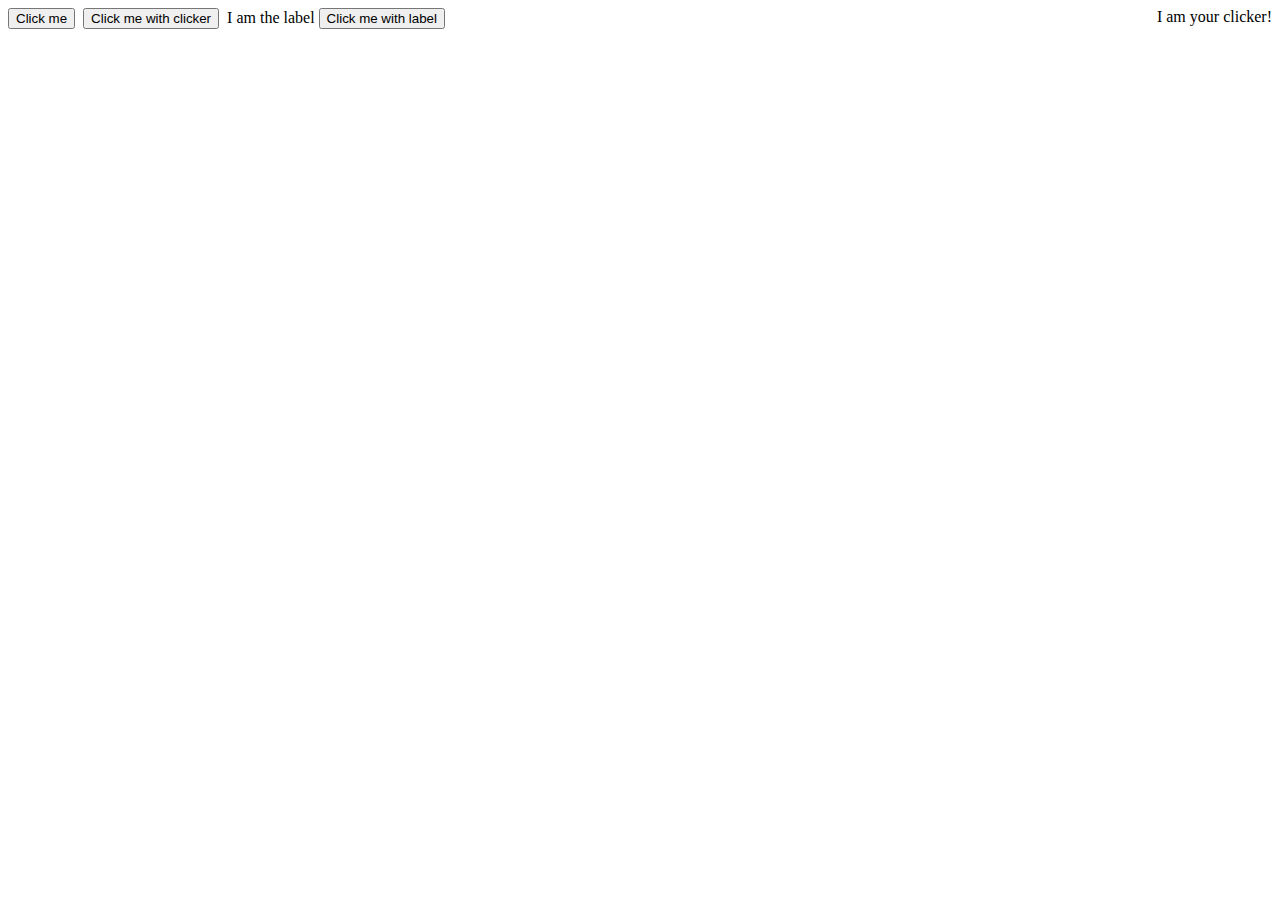
<file: index.html>
<!DOCTYPE html>
<html lang="en">
  <head>
    <meta charset="UTF-8" />
    <meta name="viewport" content="width=device-width, initial-scale=1.0" />
    <title>Document</title>

    <link rel="stylesheet" href="style.css" type="text/css" />
  </head>
  <body>
    <main>
      <button type="button">Click me</button>

      <button id="clickered" type="button">Click me with clicker</button>

      <label>
        I am the label
        <button id="labeled" type="button">Click me with label</button>
      </label>

      <label for="clickered" tabindex>I am your clicker!</label>
    </main>

    <script src="scripts.js" type="text/javascript"></script>
  </body>
</html>
</file>
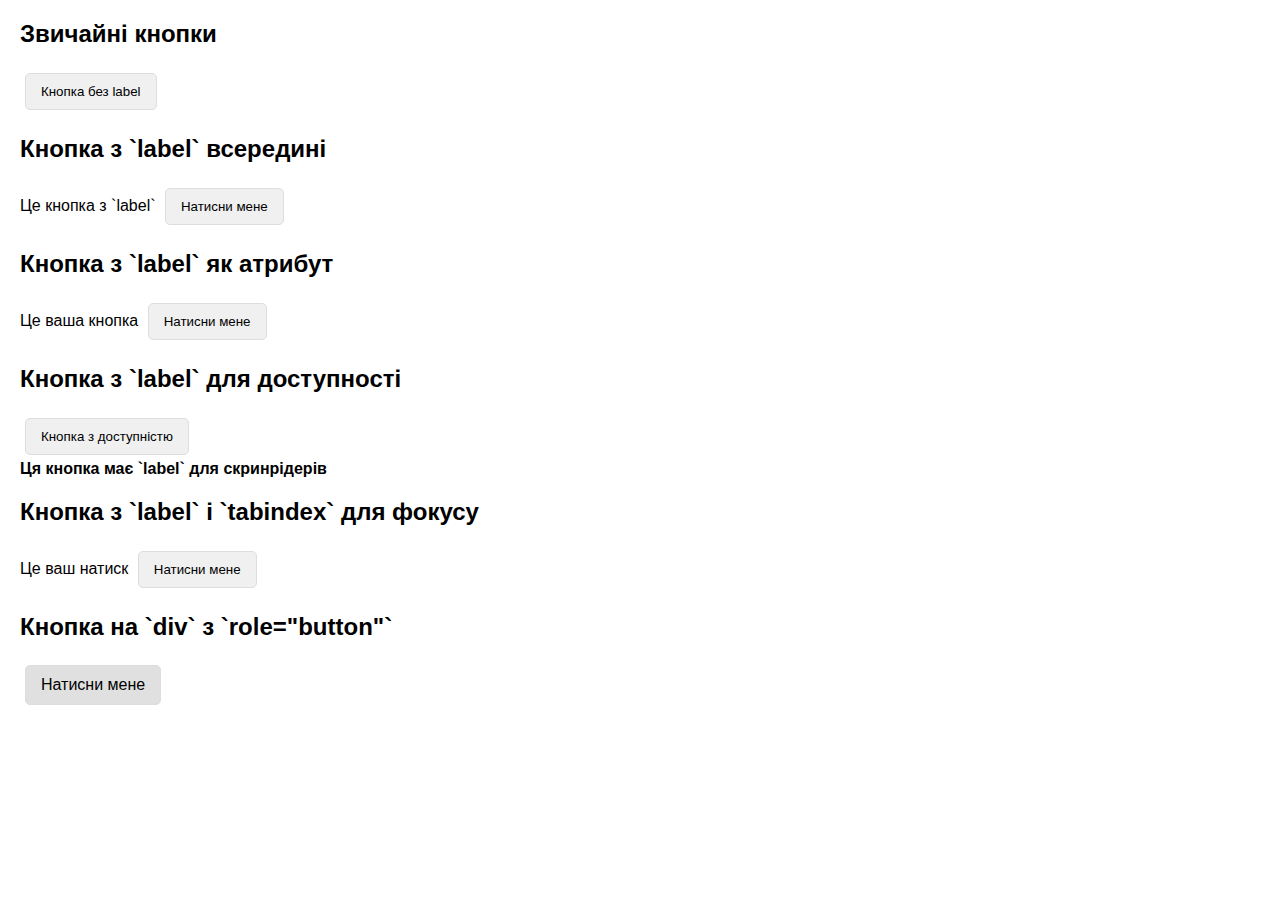
<file: index_full.html>
<!DOCTYPE html>
<html lang="uk">
  <head>
    <meta charset="UTF-8" />
    <meta name="viewport" content="width=device-width, initial-scale=1.0" />
    <title>Приклад використання label з кнопками</title>
    <style>
      body {
        font-family: Arial, sans-serif;
        margin: 20px;
      }
      .container {
        margin-bottom: 20px;
      }
      button {
        padding: 10px 15px;
        margin: 5px;
        border: 1px solid #ddd;
        border-radius: 5px;
        background-color: #f0f0f0;
        cursor: pointer;
      }
      button:hover {
        background-color: #ddd;
      }
      .role-button {
        display: inline-block;
        padding: 10px 15px;
        margin: 5px;
        border: 1px solid #ddd;
        border-radius: 5px;
        background-color: #e0e0e0;
        cursor: pointer;
        text-align: center;
      }
      .role-button:hover {
        background-color: #ccc;
      }
      .label-text {
        display: block;
        margin-bottom: 10px;
        font-weight: bold;
      }
    </style>
  </head>
  <body>
    <div class="container">
      <h2>Звичайні кнопки</h2>

      <button id="simpleButton" type="button">Кнопка без label</button>
    </div>

    <div class="container">
      <h2>Кнопка з `label` всередині</h2>

      <label>
        Це кнопка з `label`
        <button id="button1" type="button">Натисни мене</button>
      </label>
    </div>

    <div class="container">
      <h2>Кнопка з `label` як атрибут</h2>

      <label for="button2">Це ваша кнопка</label>
      <button id="button2" type="button">Натисни мене</button>
    </div>

    <div class="container">
      <h2>Кнопка з `label` для доступності</h2>

      <button id="button3" type="button" aria-labelledby="label3">
        Кнопка з доступністю
      </button>

      <span id="label3" class="label-text"
        >Ця кнопка має `label` для скринрідерів</span
      >
    </div>

    <div class="container">
      <h2>Кнопка з `label` і `tabindex` для фокусу</h2>

      <label for="button4" tabindex="0">Це ваш натиск</label>
      <button id="button4" type="button">Натисни мене</button>
    </div>

    <div class="container">
      <h2>Кнопка на `div` з `role="button"`</h2>

      <div class="role-button" role="button" tabindex="0" id="roleButton">
        Натисни мене
      </div>
    </div>

    <script>
      const simpleButton = document.querySelector("#simpleButton");
      const button1 = document.querySelector("#button1");
      const button2 = document.querySelector("#button2");
      const button3 = document.querySelector("#button3");
      const button4 = document.querySelector("#button4");
      const roleButton = document.querySelector("#roleButton");

      simpleButton.addEventListener("click", () => {
        alert("Звичайна кнопка натиснута");
      });

      button1.addEventListener("click", () => {
        alert("Кнопка 1 натиснута");
      });

      button2.addEventListener("click", () => {
        alert("Кнопка 2 натиснута");
      });

      button3.addEventListener("click", () => {
        alert("Кнопка 3 натиснута");
      });

      button4.addEventListener("click", () => {
        alert("Кнопка 4 натиснута");
      });

      roleButton.addEventListener("click", () => {
        alert("Кнопка на div натиснута");
      });

      roleButton.addEventListener("keydown", (event) => {
        if (event.key === "Enter" || event.key === " ") {
          roleButton.click();
        }
      });

      document
        .querySelector("label[tabindex]")
        .addEventListener("click", () => {
          button4.click();
        });
    </script>
  </body>
</html>
</file>
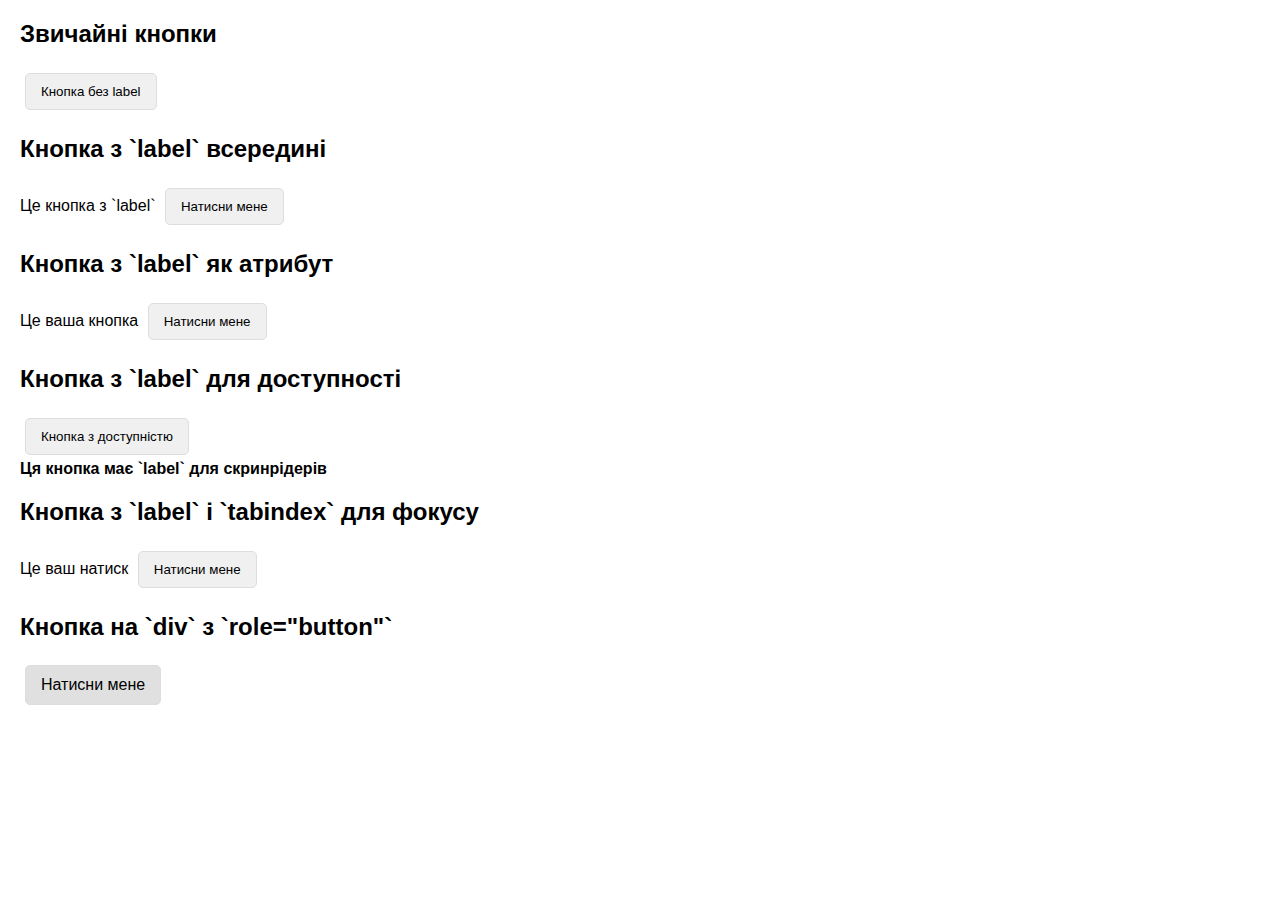
<file: index_full_P.html>
<!DOCTYPE html>
<html lang="uk">
  <head>
    <meta charset="UTF-8" />
    <meta name="viewport" content="width=device-width, initial-scale=1.0" />
    <title>Приклад використання label з кнопками</title>
    <style>
      body {
        font-family: Arial, sans-serif;
        margin: 20px;
      }
      .container {
        margin-bottom: 20px;
      }
      button {
        padding: 10px 15px;
        margin: 5px;
        border: 1px solid #ddd;
        border-radius: 5px;
        background-color: #f0f0f0;
        cursor: pointer;
      }
      button:hover {
        background-color: #ddd;
      }
      .role-button {
        display: inline-block;
        padding: 10px 15px;
        margin: 5px;
        border: 1px solid #ddd;
        border-radius: 5px;
        background-color: #e0e0e0;
        cursor: pointer;
        text-align: center;
      }
      .role-button:hover {
        background-color: #ccc;
      }
      .label-text {
        display: block;
        margin-bottom: 10px;
        font-weight: bold;
      }
    </style>
  </head>
  <body>
    <!-- Контейнер для звичайної кнопки з обробником подій -->
    <div class="container">
      <h2>Звичайні кнопки</h2>
      <!-- Проста кнопка без додаткових елементів -->
      <button id="simpleButton" type="button">Кнопка без label</button>
    </div>

    <!-- Контейнер для кнопки з `label` всередині -->
    <div class="container">
      <h2>Кнопка з `label` всередині</h2>
      <!-- Текст `label` знаходиться до кнопки і користувач може натискати на текст або кнопку -->
      <label>
        Це кнопка з `label`
        <button id="button1" type="button">Натисни мене</button>
      </label>
    </div>

    <!-- Контейнер для кнопки з `label` як атрибут -->
    <div class="container">
      <h2>Кнопка з `label` як атрибут</h2>
      <!-- Текст `label` знаходиться окремо від кнопки, але прив'язаний через атрибут `for` -->
      <label for="button2">Це ваша кнопка</label>
      <button id="button2" type="button">Натисни мене</button>
    </div>

    <!-- Контейнер для кнопки з `label` для доступності -->
    <div class="container">
      <h2>Кнопка з `label` для доступності</h2>
      <!-- Кнопка з `aria-labelledby`, що вказує на `span` з текстом для екранних читалок -->
      <button id="button3" type="button" aria-labelledby="label3">
        Кнопка з доступністю
      </button>
      <!-- `span` з текстом для скринрідерів -->
      <span id="label3" class="label-text"
        >Ця кнопка має `label` для скринрідерів</span
      >
    </div>

    <!-- Контейнер для кнопки з `label` і `tabindex` для фокусу -->
    <div class="container">
      <h2>Кнопка з `label` і `tabindex` для фокусу</h2>
      <!-- Текст `label` має атрибут `tabindex`, що дозволяє фокусуватися на ньому -->
      <label for="button4" tabindex="0">Це ваш натиск</label>
      <button id="button4" type="button">Натисни мене</button>
    </div>

    <!-- Контейнер для кнопки на `div` з `role="button"` -->
    <div class="container">
      <h2>Кнопка на `div` з `role="button"`</h2>
      <!-- `div` з рольовою кнопкою та `tabindex` для доступності -->
      <div class="role-button" role="button" tabindex="0" id="roleButton">
        Натисни мене
      </div>
    </div>

    <script>
      // Вибір кнопок і div з ролю кнопки за допомогою querySelector
      const simpleButton = document.querySelector("#simpleButton");
      const button1 = document.querySelector("#button1");
      const button2 = document.querySelector("#button2");
      const button3 = document.querySelector("#button3");
      const button4 = document.querySelector("#button4");
      const roleButton = document.querySelector("#roleButton");

      // Додавання обробника подій для звичайної кнопки
      simpleButton.addEventListener("click", () => {
        alert("Звичайна кнопка натиснута");
      });

      // Додавання обробника подій для кнопки 1
      button1.addEventListener("click", () => {
        alert("Кнопка 1 натиснута");
      });

      // Додавання обробника подій для кнопки 2
      button2.addEventListener("click", () => {
        alert("Кнопка 2 натиснута");
      });

      // Додавання обробника подій для кнопки 3
      button3.addEventListener("click", () => {
        alert("Кнопка 3 натиснута");
      });

      // Додавання обробника подій для кнопки 4
      button4.addEventListener("click", () => {
        alert("Кнопка 4 натиснута");
      });

      // Додавання обробника подій для div з ролю кнопки
      roleButton.addEventListener("click", () => {
        alert("Кнопка на div натиснута");
      });

      // Додавання обробки подій для клавіатури для `role="button"`
      roleButton.addEventListener("keydown", (event) => {
        // Перевірка натискання клавіші Enter або пробіл для активації кнопки
        if (event.key === "Enter" || event.key === " ") {
          roleButton.click();
        }
      });

      // Додавання обробника подій для `label` з `tabindex`
      document
        .querySelector("label[tabindex]")
        .addEventListener("click", () => {
          // Сумісно з `for="button4"`, який при натисканні на label активує відповідну кнопку
          button4.click();
        });
    </script>
  </body>
</html>
</file>
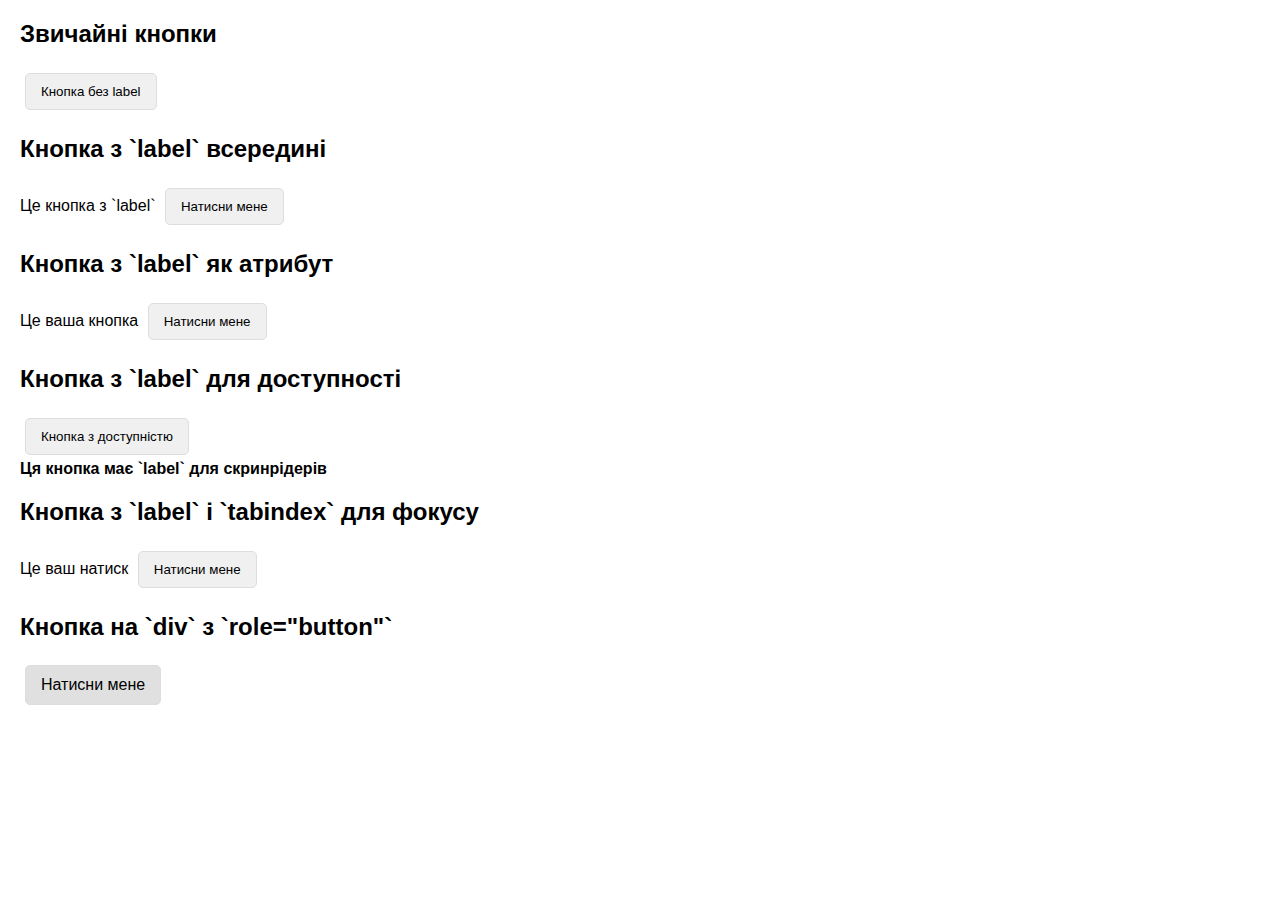
<file: index_full_P2.html>
<!DOCTYPE html>
<html lang="uk">
  <head>
    <meta charset="UTF-8" />
    <meta name="viewport" content="width=device-width, initial-scale=1.0" />
    <title>Приклад використання label з кнопками</title>
    <style>
      body {
        font-family: Arial, sans-serif;
        margin: 20px;
      }
      .container {
        margin-bottom: 20px;
      }
      button {
        padding: 10px 15px;
        margin: 5px;
        border: 1px solid #ddd;
        border-radius: 5px;
        background-color: #f0f0f0;
        cursor: pointer;
      }
      button:hover {
        background-color: #ddd;
      }
      .role-button {
        display: inline-block;
        padding: 10px 15px;
        margin: 5px;
        border: 1px solid #ddd;
        border-radius: 5px;
        background-color: #e0e0e0;
        cursor: pointer;
        text-align: center;
      }
      .role-button:hover {
        background-color: #ccc;
      }
      .label-text {
        display: block;
        margin-bottom: 10px;
        font-weight: bold;
      }
    </style>
  </head>
  <body>
    <!-- Контейнер для звичайної кнопки -->
    <div class="container">
      <h2>Звичайні кнопки</h2>
      <!-- Проста кнопка без додаткових елементів -->
      <button type="button">Кнопка без label</button>
    </div>

    <!-- Контейнер для кнопки з `label` всередині -->
    <div class="container">
      <h2>Кнопка з `label` всередині</h2>
      <!-- Текст `label` знаходиться до кнопки і користувач може натискати на текст або кнопку -->
      <label>
        Це кнопка з `label`
        <button id="button1" type="button">Натисни мене</button>
      </label>
    </div>

    <!-- Контейнер для кнопки з `label` як атрибут -->
    <div class="container">
      <h2>Кнопка з `label` як атрибут</h2>
      <!-- Текст `label` знаходиться окремо від кнопки, але пов'язаний через атрибут `for` -->
      <label for="button2">Це ваша кнопка</label>
      <button id="button2" type="button">Натисни мене</button>
    </div>

    <!-- Контейнер для кнопки з `label` для доступності -->
    <div class="container">
      <h2>Кнопка з `label` для доступності</h2>
      <!-- Кнопка з `aria-labelledby`, що вказує на `span` з текстом для екранних читалок -->
      <button id="button3" type="button" aria-labelledby="label3">
        Кнопка з доступністю
      </button>
      <!-- `span` з текстом для скринрідерів -->
      <span id="label3" class="label-text"
        >Ця кнопка має `label` для скринрідерів</span
      >
    </div>

    <!-- Контейнер для кнопки з `label` і `tabindex` для фокусу -->
    <div class="container">
      <h2>Кнопка з `label` і `tabindex` для фокусу</h2>
      <!-- Текст `label` має атрибут `tabindex`, що дозволяє фокусуватися на ньому -->
      <label for="button4" tabindex="0">Це ваш натиск</label>
      <button id="button4" type="button">Натисни мене</button>
    </div>

    <!-- Контейнер для кнопки на `div` з `role="button"` -->
    <div class="container">
      <h2>Кнопка на `div` з `role="button"`</h2>
      <!-- `div` з рольовою кнопкою та `tabindex` для доступності -->
      <div class="role-button" role="button" tabindex="0" id="roleButton">
        Натисни мене
      </div>
    </div>

    <script>
      // Вибір кнопок і div з роллю кнопки за допомогою querySelector
      const button1 = document.querySelector("#button1");
      const button2 = document.querySelector("#button2");
      const button3 = document.querySelector("#button3");
      const roleButton = document.querySelector("#roleButton");

      // Додавання обробника подій для кнопки 1
      button1.addEventListener("click", () => {
        alert("Кнопка 1 натиснута");
      });

      // Додавання обробника подій для кнопки 2
      button2.addEventListener("click", () => {
        alert("Кнопка 2 натиснута");
      });

      // Додавання обробника подій для кнопки 3
      button3.addEventListener("click", () => {
        alert("Кнопка 3 натиснута");
      });

      // Додавання обробника подій для div з роллю кнопки
      roleButton.addEventListener("click", () => {
        alert("Кнопка на div натиснута");
      });

      // Додавання обробки подій для клавіатури для `role="button"`
      roleButton.addEventListener("keydown", (event) => {
        // Перевірка натискання клавіші Enter або пробіл для активації кнопки
        if (event.key === "Enter" || event.key === " ") {
          roleButton.click();
        }
      });
    </script>
  </body>
</html>
</file>
<file: style.css>
main {
  display: flex;
}

button {
  margin: 0 8px 0 0;
}

label[for="clickered"] {
  margin: 0 0 0 auto;
}
</file>
